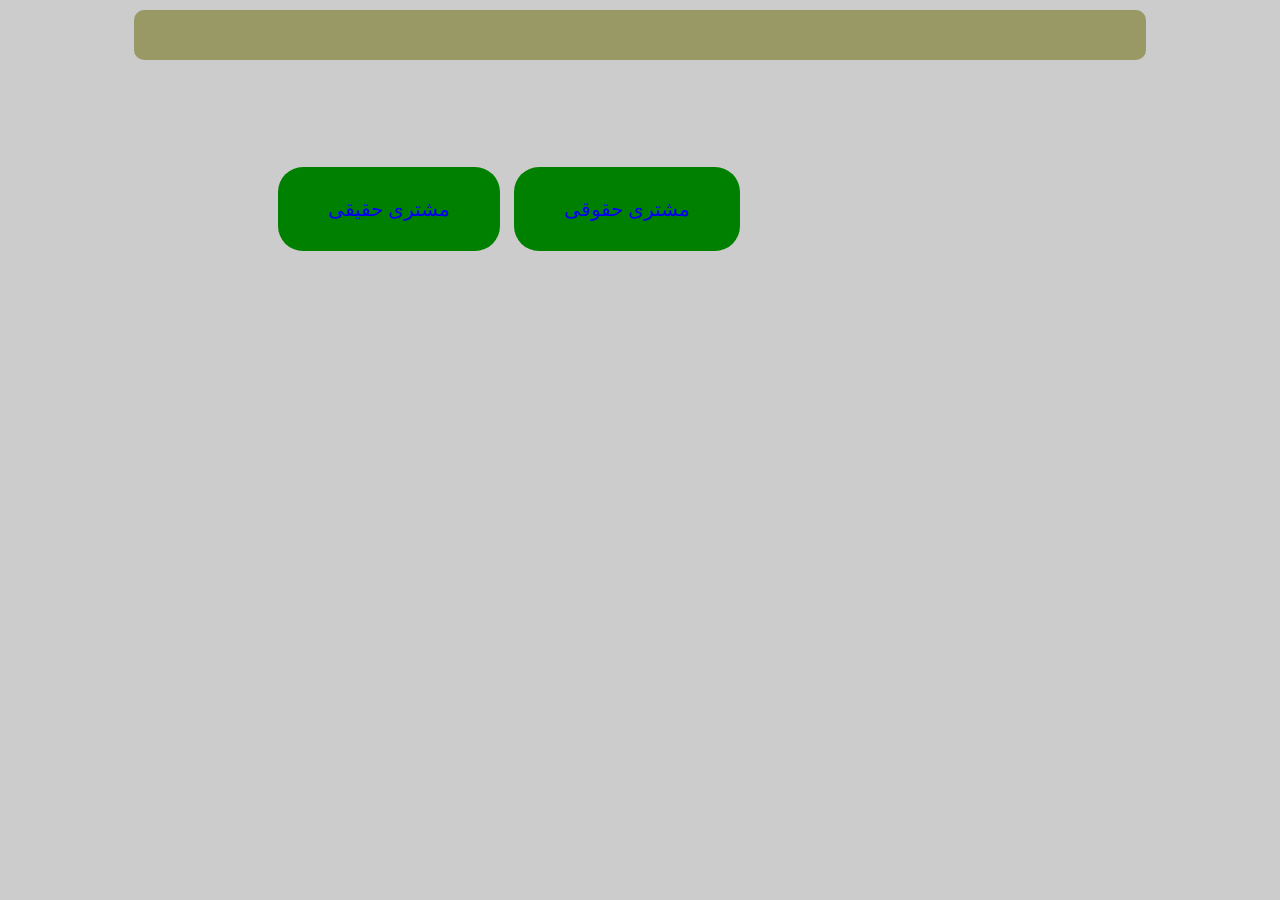
<file: html/index.html>
<!DOCTYPE html>
<html lang="en">
<head>
    <meta charset="UTF-8">
    <title>hfome</title>
    <link rel="stylesheet" href="../css/test.css">
</head>
<body style="background:#cccccc">
<div class="container" style="direction: rtl">
    <div class="header">

    </div>
    <div class="content center">

        <a class="btn btn-lg" href="realCustomer.html"> مشتری حقوقی</a>
        <a class="btn btn-lg" href="legalCustomer.html" > مشتری حقیقی</a>
    </div>
</div>
</body>
</html>
</file>
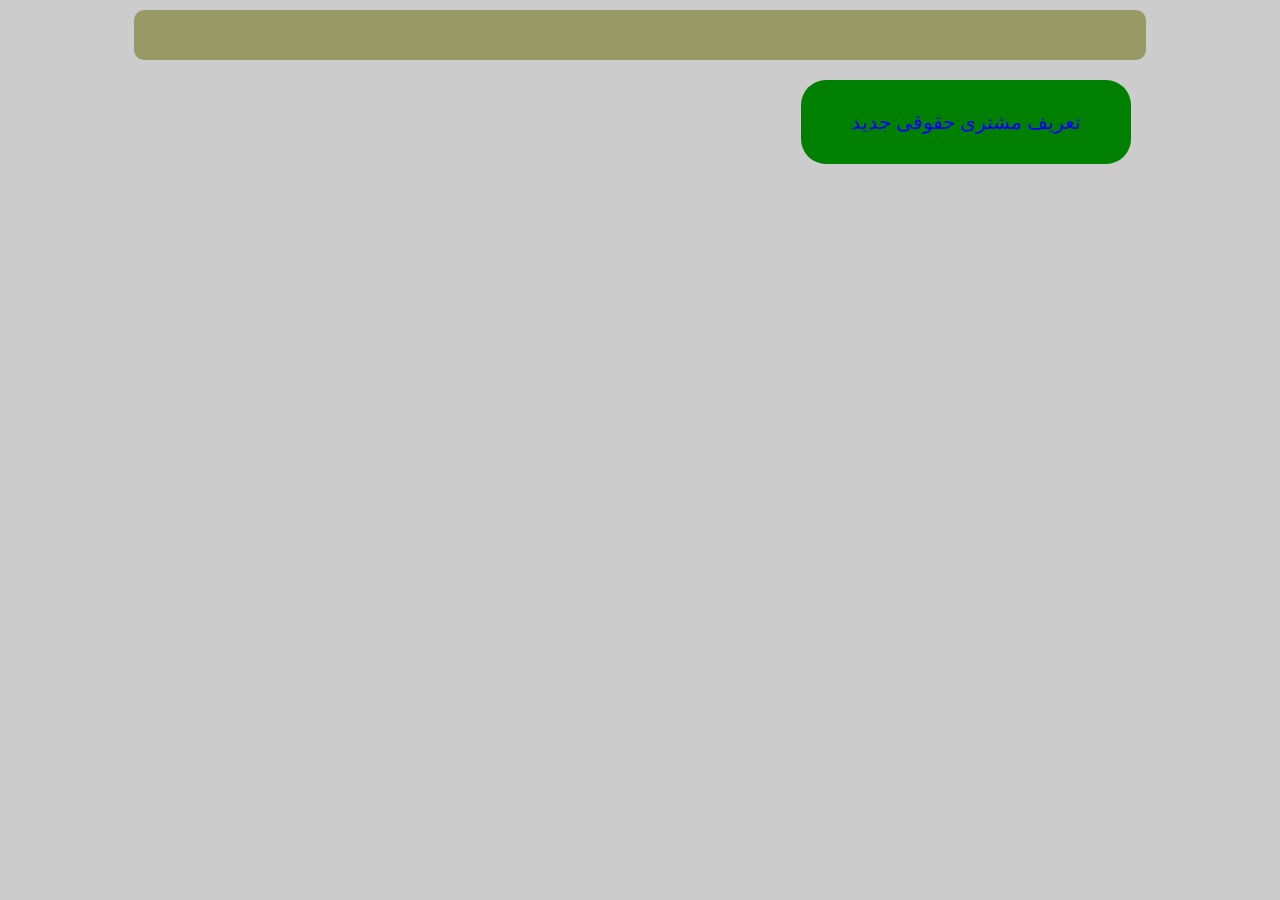
<file: html/newrealCustomer.html>
<!DOCTYPE html>
<html lang="en">
<head>
    <meta charset="UTF-8">
    <title>hfome</title>
    <link rel="stylesheet" href="../css/test.css">
</head>
<body style="background:#cccccc">
<div class="container" style="direction: rtl">
    <div class="header">

    </div>
    <div class="content">

        <a class="btn btn-lg" href="realCustomer.html"> تعریف مشتری حقوقی جدید</a>
        <!--<a class="btn btn-lg" href="legalCustomer.html" > مشتری حقیقی</a>-->
    </div>
</div>
</body>
</html>
</file>
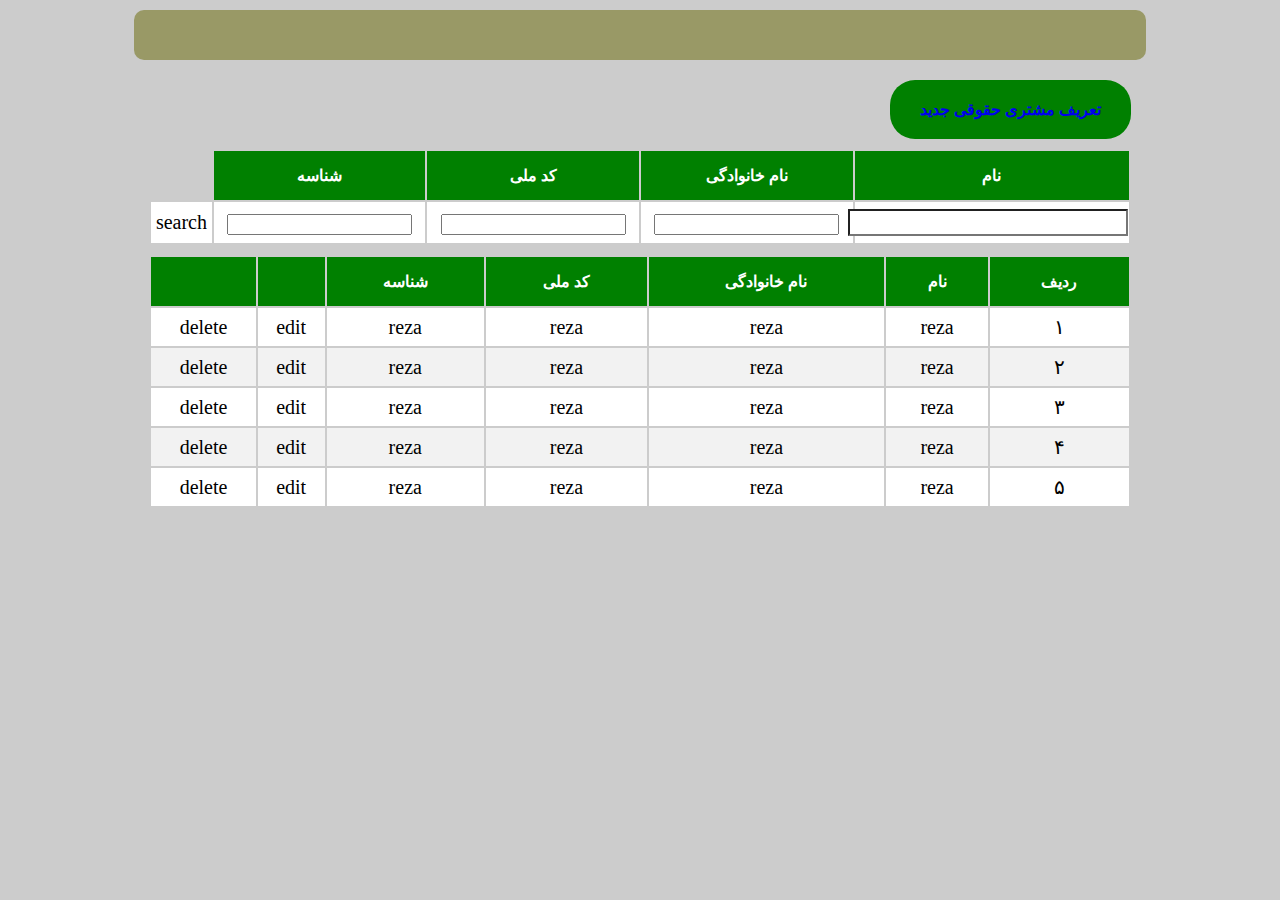
<file: html/realCustomer.html>
<!DOCTYPE html>
<html lang="en">
<head>
    <meta charset="UTF-8">
    <title>hfome</title>
    <link rel="stylesheet" href="../css/test.css">
</head>
<body style="background:#cccccc">
<div class="container" style="direction: rtl">
    <div class="header">

    </div>
    <div class="content">

        <a class="btn btn-sml" href="newlegalCustomer.html"> تعریف مشتری حقوقی جدید</a>
        <!--<a class="btn btn-lg" href="legalCustomer.html" > مشتری حقیقی</a>-->
        <table class="table">
            <thead>
            <tr>
                <th>
                    نام
                </th>
                <th>
                    نام خانوادگی
                </th>
                <th>
                    کد ملی
                </th>
                <th>
                    شناسه
                </th>
            </tr>
            </thead>
            <tbody>
            <tr style="padding: 0px;">
                <td>
                    <input type="text">
                </td>
                <td>
                    <input>
                </td>
                <td>
                    <input>
                </td>
                <td>
                    <input>
                </td>
                <td>search</td>
            </tr>
            </tbody>

        </table>
        <table class="table">
            <thead>
            <tr>
                <th>
                    ردیف
                </th>
                <th>
                    نام
                </th>
                <th>
                    نام خانوادگی
                </th>
                <th>
                    کد ملی
                </th>
                <th>
                    شناسه
                </th>
                <th></th>
                <th></th>
            </tr>
            </thead>
            <tbody>
            <tr>
                <td>
                    ۱
                </td>
                <td>
                    reza
                </td>
                <td>
                    reza
                </td>
                <td>
                    reza
                </td>
                <td>
                    reza
                </td>
                <td>edit</td>
                <td>delete</td>
            </tr>
            <tr>
                <td>
                    ۲
                </td>
                <td>
                    reza
                </td>
                <td>
                    reza
                </td>
                <td>
                    reza
                </td>
                <td>
                    reza
                </td>
                <td>edit</td>
                <td>delete</td>
            </tr>
            <tr>
                <td>
                    ۳
                </td>
                <td>
                    reza
                </td>
                <td>
                    reza
                </td>
                <td>
                    reza
                </td>
                <td>
                    reza
                </td>
                <td>edit</td>
                <td>delete</td>
            </tr>
            <tr>
                <td>
                    ۴
                </td>
                <td>
                    reza
                </td>
                <td>
                    reza
                </td>
                <td>
                    reza
                </td>
                <td>
                    reza
                </td>
                <td>edit</td>
                <td>delete</td>
            </tr>
            <tr>
                <td>
                    ۵
                </td>
                <td>
                    reza
                </td>
                <td>
                    reza
                </td>
                <td>
                    reza
                </td>
                <td>
                    reza
                </td>
                <td>edit</td>
                <td>delete</td>
            </tr>
            </tbody>
        </table>
    </div>
</div>
</body>
</html>
</file>
<file: css/test.css>
.btn {
    margin-left: 10px;
    border-radius: 25px;
    background-color: green;
    text-align: center;
    display: inline-block;
    text-decoration: none;
}

.btn-sml{
    padding: 20px 30px;
    font-weight: bold;
}

.btn-lg{
    padding: 30px 50px;
    font-size: 20px;

}

.btn:hover {
    background-color: white;
    color: black;
    -webkit-box-shadow: 0px 0px 5px 5px rgba(204, 244, 233, 0.36);
    -moz-box-shadow: 0px 0px 5px 5px  rgba(204, 244, 233, 0.36);
    box-shadow: 0px 0px 5px 5px  rgba(204, 244, 233, 0.36);
}

body {
    box-shadow: #f1f1f1;
}

.container {
    padding-left: 10%;
    padding-right: 10%;
}

a :hover {
    background-color: #ffffff;
}

.yellow {
    background-color: yellow;
    border: 0px;
}

.header {
    margin-top: 10px;
    min-height: 50px;
    background-color: #999966;
    border-radius: 10px;
}

.content {
    margin-top: 5px;
    padding: 15px;
}

.center{
    padding-right: calc(50% - 100px);
    padding-top: calc(15% - 50px);
}
.search{
    margin-top:10px;
    width: 100%;
}
.table{
    margin-top:10px;
    width: 100%;
}

.table td{
    text-align: center;
    padding-top: 7px;
    padding-bottom: 7px;
    font-size: 20px;
}

.table th{
    background: green;
    color: white;
    padding: 15px;
}
.table tr:nth-child(odd) {background: #FFF}

.table tr:nth-child(even){
    background-color: #f2f2f2;
}

input[type="text"] {
    display: block;
    margin: 0;
    width: 100%;
    font-family: sans-serif;
    font-size: 18px;
    appearance: none;
    box-shadow: none;
}
input[type="text"]:focus {
    outline: none;
}
</file>
